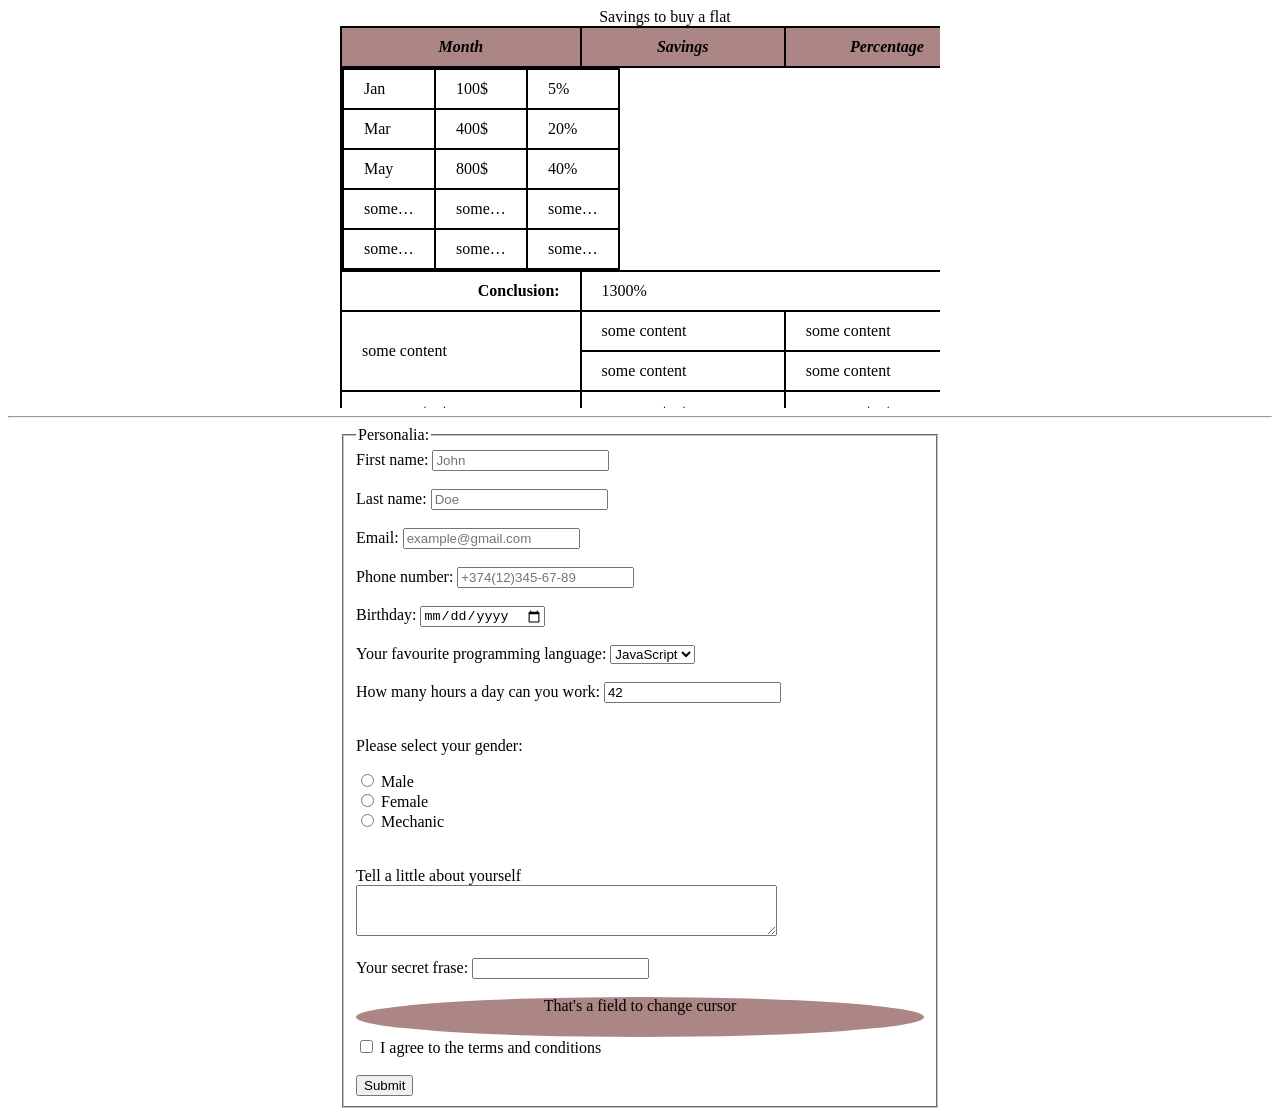
<file: stage2/index.html>
<!DOCTYPE html>
<html lang="en">
<head>
  <meta charset="UTF-8">
  <title>Module 2 Stage 2</title>
  <link rel="stylesheet" href="style.css">
</head>
<body>
    <div class="table-container">
        <table>
            <caption>Savings to buy a flat</caption>
            <thead>
                <tr>
                    <th>Month</th>
                    <th>Savings</th>
                    <th>Percentage</th>
                </tr>
            </thead>

            <tbody>
                <tr>
                    <td>Jan</td>
                    <td>100$</td>
                    <td>5%</td>
                </tr>
                <tr>
                    <td>Mar</td>
                    <td>400$</td>
                    <td>20%</td>
                </tr>
                <tr>
                    <td>May</td>
                    <td>800$</td>
                    <td>40%</td>
                </tr>
                <tr>
                    <td>some more more more more content</td>
                    <td>some more more more more content</td>
                    <td>some more more more more content</td>
                </tr>
                <tr>
                    <td>some more more more more content</td>
                    <td>some more more more more content</td>
                    <td>some more more more more content</td>
                </tr>
            </tbody>

            <tfoot>
                <tr>
                    <th>Conclusion:</th>
                    <td colspan="2">1300%</td>
                </tr>
                
                <tr>
                    <td rowspan="2">some content</td>
                    <td>some content</td>
                    <td>some content</td>
                </tr>
                <tr>
                    <td>some content</td>
                    <td>some content</td>
                </tr>
                <tr>
                    <td>some content</td>
                    <td>some content</td>
                    <td>some content</td>
                </tr>
                <tr>
                    <td>some content</td>
                    <td>some content</td>
                    <td>some content</td>
                </tr>
                <tr>
                    <td>some content</td>
                    <td>some content</td>
                    <td>some content</td>
                </tr>
            </tfoot>
        </table>
    </div>

    <hr>

    <form action="#">
        <fieldset>
            <legend>Personalia:</legend>
            <label for="fname">First name:</label>
            <input
                minlength="2"
                type="text"
                id="fname"
                name="fname"
                placeholder="John"
                required>
            <br><br>
            
            <label for="lname">Last name:</label>
            <input
                minlength="2"
                type="text"
                id="lname"
                name="lname"
                placeholder="Doe"
                required>
            <br><br>
            
            <label for="email">Email:</label>
            <input
                type="email" 
                id="email"
                name="email"
                placeholder="example@gmail.com"
                required>
            <br><br>
            
            <label for="phone">Phone number:</label>
            <input
                type="tel"
                id="phone"
                name="phone"
                pattern="+375([0-9]{2})[0-9]{3}-[0-9]{2}-[0-9]{2}"
                placeholder="+374(12)345-67-89"
                required>
            <br><br>
            
            <label for="birthday">Birthday:</label>
            <input
                type="date"
                id="birthday"
                name="birthday"
                required>
            <br><br>

            <label for="favouriteLanguage">Your favourite programming language:</label>
            <select name="favouriteLanguage" id="favouriteLanguage" required>
                <option value="js">JavaScript</option>
                <option value="C++">C++</option>
                <option value="C#">C#</option>
                <option value="Python">Python</option>
            </select><br><br>

            <label for="workingHours">How many hours a day can you work:</label>
            <input
                type="number"
                id="workingHours"
                name="workingHours"
                value="42"
                placeholder="8"
                required>
            <br><br>

            <div>
                <p>Please select your gender:</p>
                <input type="radio" id="male" name="gender" value="Male">
                <label for="male">Male</label><br>
                <input type="radio" id="female" name="gender" value="Female">
                <label for="male">Female</label><br>
                <input type="radio" id="mechanic" name="gender" value="Mechanic">
                <label for="male">Mechanic</label><br>
            </div><br><br>

            <label for="aboutYou">Tell a little about yourself</label><br>
            <textarea 
                id="aboutYou"
                name="aboutYou"
                rows="3"
                cols="50"
                required>
            </textarea><br><br>

            <label for="secret">Your secret frase:</label>
            <input type="password" name="secret" id="secret" required><br><br>

            <div class="change-cursor">That's a field to change cursor</div>

            <input type="checkbox" id="agreeTerms" name="agreeTerms">
            <label for="agreeTerms">I agree to the terms and conditions</label><br><br>

            <input type="submit" value="Submit">
        </fieldset>
    </form>
    
</body>
</html>
</file>
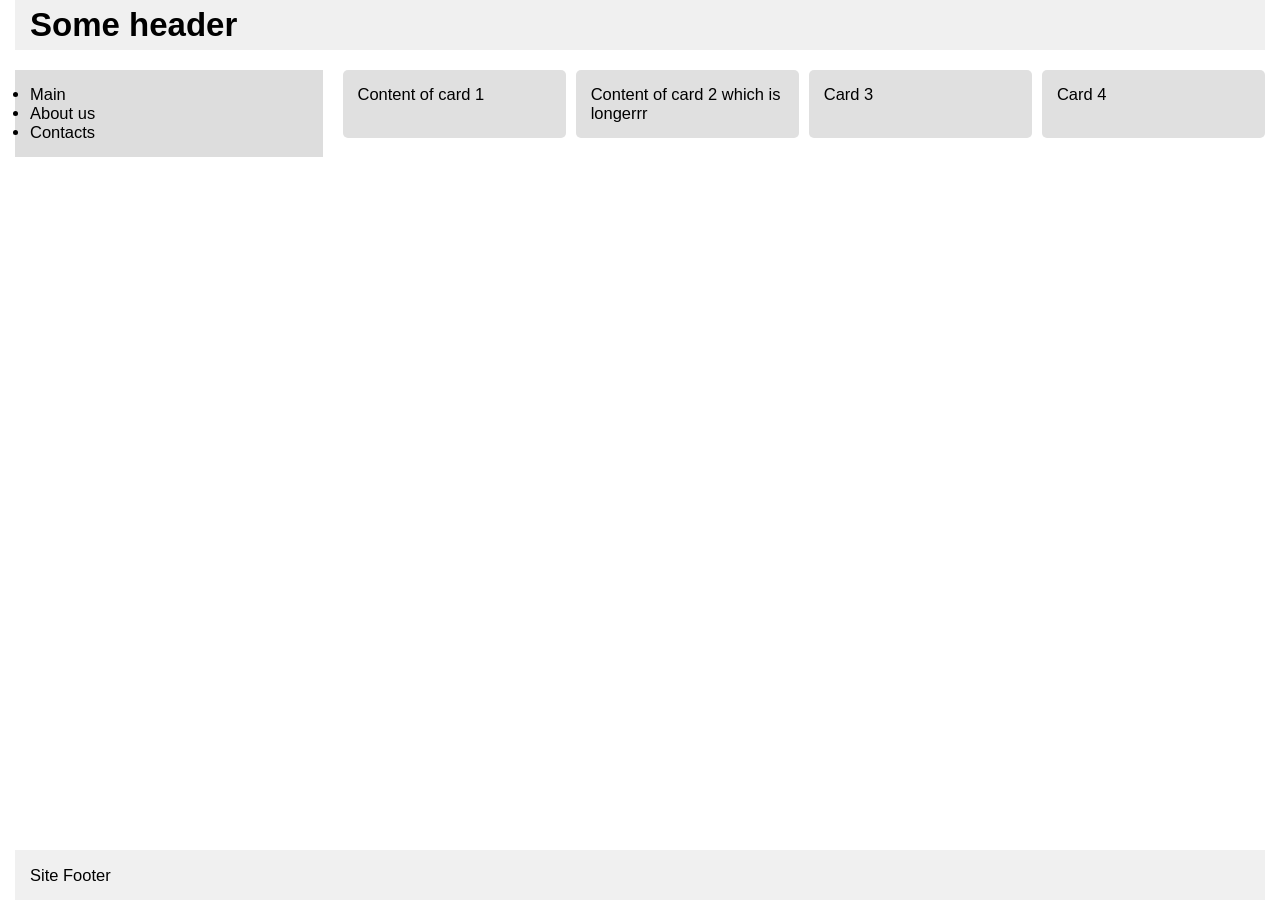
<file: stage4/index.html>
<!DOCTYPE html>
<html lang="en">

<head>
    <meta charset="UTF-8">
    <meta name="viewport" content="width=device-width, initial-scale=1" />
    <title>Module 2 Stage 4</title>
    <link rel="stylesheet" href="style.css">
</head>

<body>
    <div class="container">
        <header>
            <h1>Some header</h1>
        </header>

        <div class="content">
            <aside class="sidebar">
                <nav>
                    <ul>
                        <li>Main</li>
                        <li>About us</li>
                        <li>Contacts</li>
                    </ul>
                </nav>
            </aside>

            <main>
                <article class="card">Content of card 1</article>
                <article class="card">Content of card 2 which is longerrr</article>
                <article class="card">Card 3</article>
                <article class="card">Card 4</article>
            </main>
        </div>

        <footer>
            <p>Site Footer</p>
        </footer>
    </div>
</body>

</html>
</file>
<file: stage2/style.css>
table, th, tr, td{
    border: 2px solid black;
    border-collapse: collapse;
}
.table-container{
    width: 600px;
    height: 400px;
    overflow: auto;
    margin: 0 auto;
}
table{
    width: 650px;
    height: auto;
}
th, tr, td{
    padding: 10px 20px;
}
thead{
    background-color: #ac8585;
    text-align: center;
    font-style: italic;
}
tfoot th{
    text-align: right;
    font-weight: bold;
}
tfoot tr:last-child td {
    font-weight: bold;
    font-style: italic;
}
tbody{
    display: inline-block;
    max-width: 150px;
}
tbody td{
    max-width: 50px;
    overflow: hidden;
    text-overflow: ellipsis;
    white-space: nowrap;
}


form{
    width: 600px;
    margin: 0 auto;
    caret-color: #ac8585;
}
form input:focus{
    outline: 2px solid #ac8585;
}
#aboutYou{
    resize: horizontal;
}
.change-cursor{
    width: 100%;
    height: 40px;
    text-align: center;
    border-radius: 50%;
    background-color: #ac8585;
}
.change-cursor:hover{
    cursor:grabbing;
}
</file>
<file: stage4/style.css>
* {
    box-sizing: border-box;
    margin: 0;
    padding: 0;
}

html{
    font-size: 11px;
}
body{
    font-size: 1.5rem;
}

body,
html {
    height: 100%;
    font-family: sans-serif;
}


.container {
    display: grid;
    grid-template-rows: 50px 1fr 50px;
    max-width: 1500px;
    margin: 0 auto;
    padding: 0 15px;
    min-height: 100vh;
    gap: 20px;
}


header,
footer {
    background-color: #f0f0f0;
    max-height: 50px;
    display: flex;
    align-items: center;
    padding: 0 15px;
}

.content {
    display: grid;
    grid-template-columns: 1fr 3fr;
    gap: 20px;
    align-items: start;
}

.sidebar {
    background: #ddd;
    padding: 15px;
    min-width: 200px;
    max-width: 400px;
    max-height: 50%;
}


main {
    display: grid;
    grid-template-columns: repeat(4, minmax(200px, 1fr));
    align-items: stretch;
    gap: 10px;
}

.card {
    background: #e0e0e0;
    padding: 15px;
    border-radius: 5px;
    max-height: 200px;
    min-width: 200px;
    display: flex;
    align-items: flex-start;
}

@media (max-width: 1024px) {
    .content {
        grid-template-columns: 1fr;
        grid-template-rows: 100px auto;
    }

    .sidebar {
        height: 100px;
        max-width: 1024px;
    }

    .sidebar ul {
        display: flex;
        align-items: flex-start;
        gap: 20px;
    }

    main {
        grid-template-columns: repeat(3, minmax(200px, 1fr));
    }
}

@media (max-width: 768px) {
    main {
        grid-template-columns: repeat(2, minmax(200px, 1fr));
    }
}
</file>
